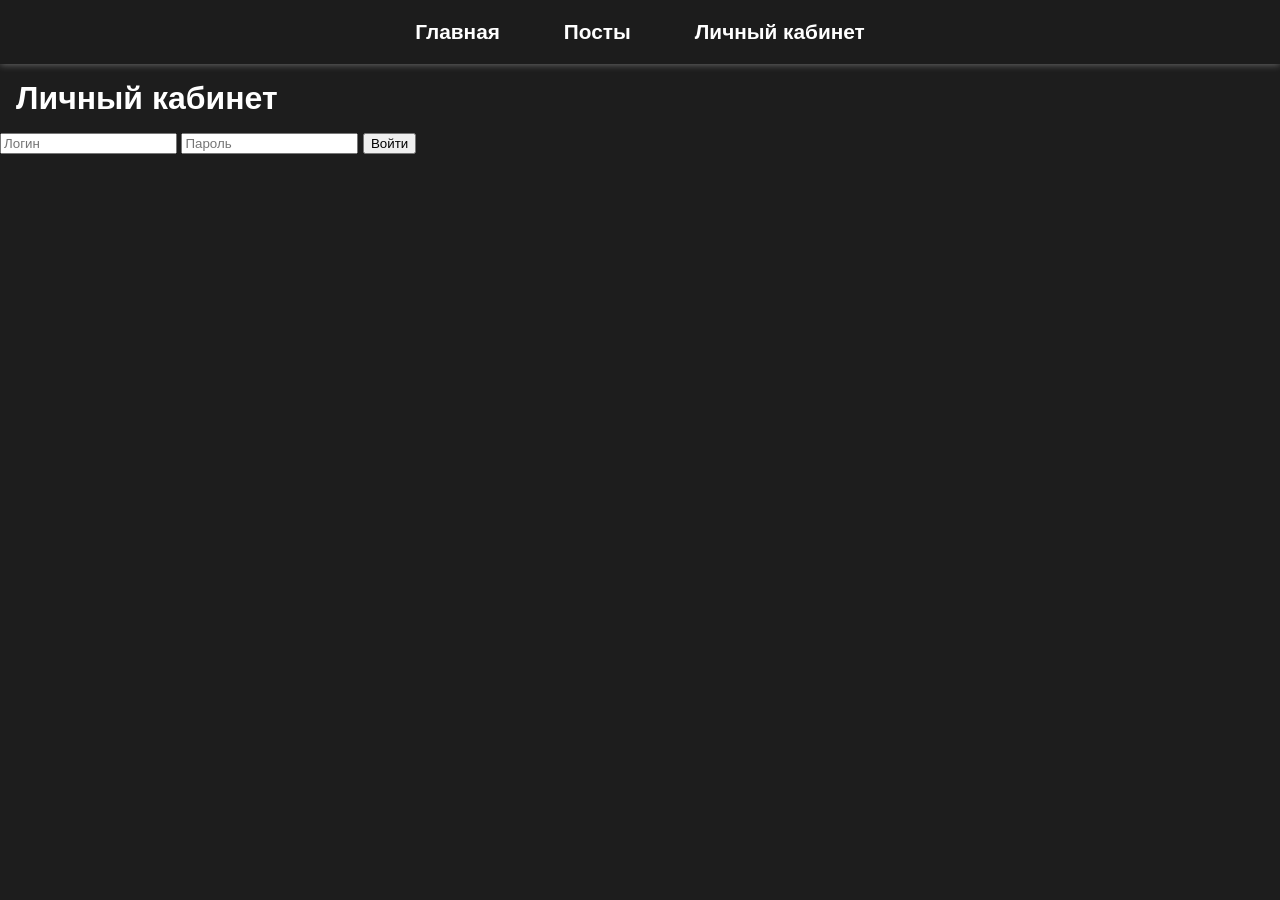
<file: login.html>
<!doctype html>
<html lang="ru">
<head>
    <meta charset="UTF-8">
    <meta name="viewport"
          content="width=device-width, user-scalable=no, initial-scale=1.0">
    <title>Личный кабинет</title>
    <link rel="stylesheet" href="style.css">
</head>
<body>

<header>
    <a href="index.html">Главная</a>
    <a href="index.html#grid">Посты</a>
    <a href="login.html">Личный кабинет</a>
</header>

<h1>Личный кабинет</h1>

<div class="form">
    <input type="text" placeholder="Логин">
    <input type="password" placeholder="Пароль">
    <button>Войти</button>
</div>

</body>
</html>
</file>
<file: style.css>
body {
    margin: 0;
    color: #fff;
    font-family: Arial, sans-serif;
    background: #1d1d1d;
}

header {
    display: flex;
    height: 4rem;
    align-items: center;
    justify-content: center;

    position: sticky;
    top: 0;
    z-index: 1000;

    background: rgba(29, 29, 29, 0.95);
    backdrop-filter: blur(8px);

    box-shadow: 0 0 8px rgba(255, 255, 255, 0.4);
}


header a {
    margin: 0 2rem;
    color: #fff;
    text-decoration: none;
    font-size: 1.3rem;
    font-weight: bold;
    transition: .3s;
}

header a:hover {
    color: #cfcfcf;
    transform: translateY(-2px);
}

h1 {
    margin: 1rem;
}

#grid {
    display: grid;
    grid-template-columns: 1fr 1fr;
    gap: 1rem;
    padding: 1rem;
}

.photo {
    color: #fff;
    text-decoration: none;
    cursor: pointer;
    transition: transform .3s ease, box-shadow .3s ease;
}

.photo:hover {
    transform: scale(1.03);
    box-shadow: 0 0 10px rgba(255,255,255,.3);
}

.photo img {
    width: 100%;
    height: 280px;
    object-fit: cover;
    display: block;
}

.photo p {
    text-align: center;
}
</file>
